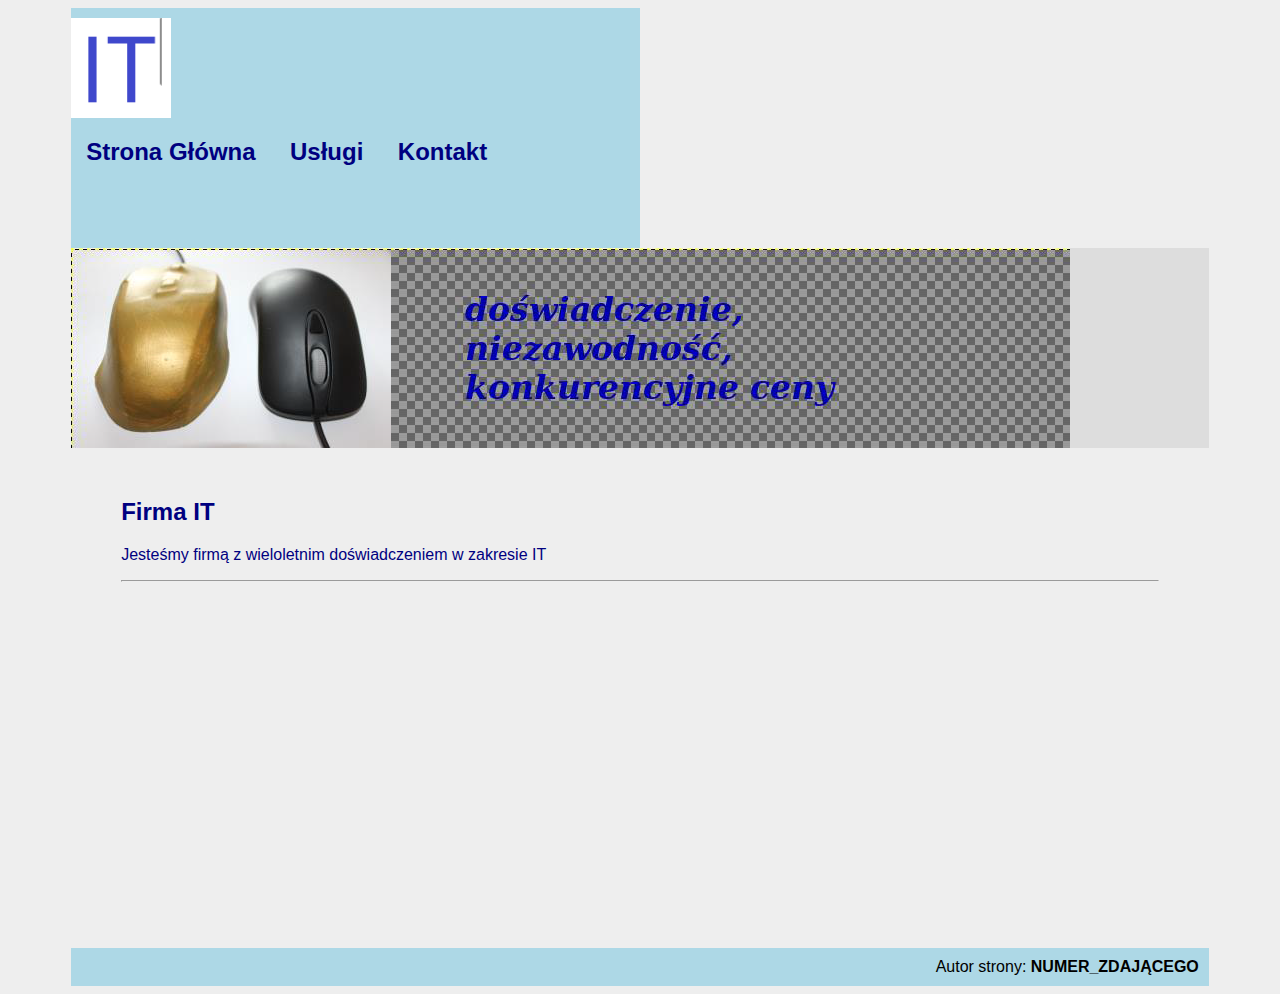
<file: index.html>
<!DOCTYPE html>
<html lang="pl">
<head>
    <meta charset="UTF-8">
    <meta name="viewport" content="width=device-width, initial-scale=1.0">
    <title>Firma IT</title>
    <link rel="stylesheet" href="style.css">
    <link rel="icon" href="logo.png">
</head>
<body>
    <div class="kontener">
<header>
<section class="logo">
<img src="logo.png" alt="firma it">
</section>

<section class="menu">
<a href="index.html">Strona Główna</a>
<a href=" uslugi.html">Usługi</a>
<a href=" kontakt.html">Kontakt</a>
</section>
</header>
<section class="baner">
<img src="baner.png" alt="baner">
</section>

<main class="blok-glowny">
<h2>Firma IT</h2>
<p>Jesteśmy firmą z wieloletnim doświadczeniem w zakresie IT</p>
<hr>
</main>

<section class="stopka">
    Autor strony: <strong>NUMER_ZDAJĄCEGO</strong>
</section>
    </div>
</body>
</html>
</file>
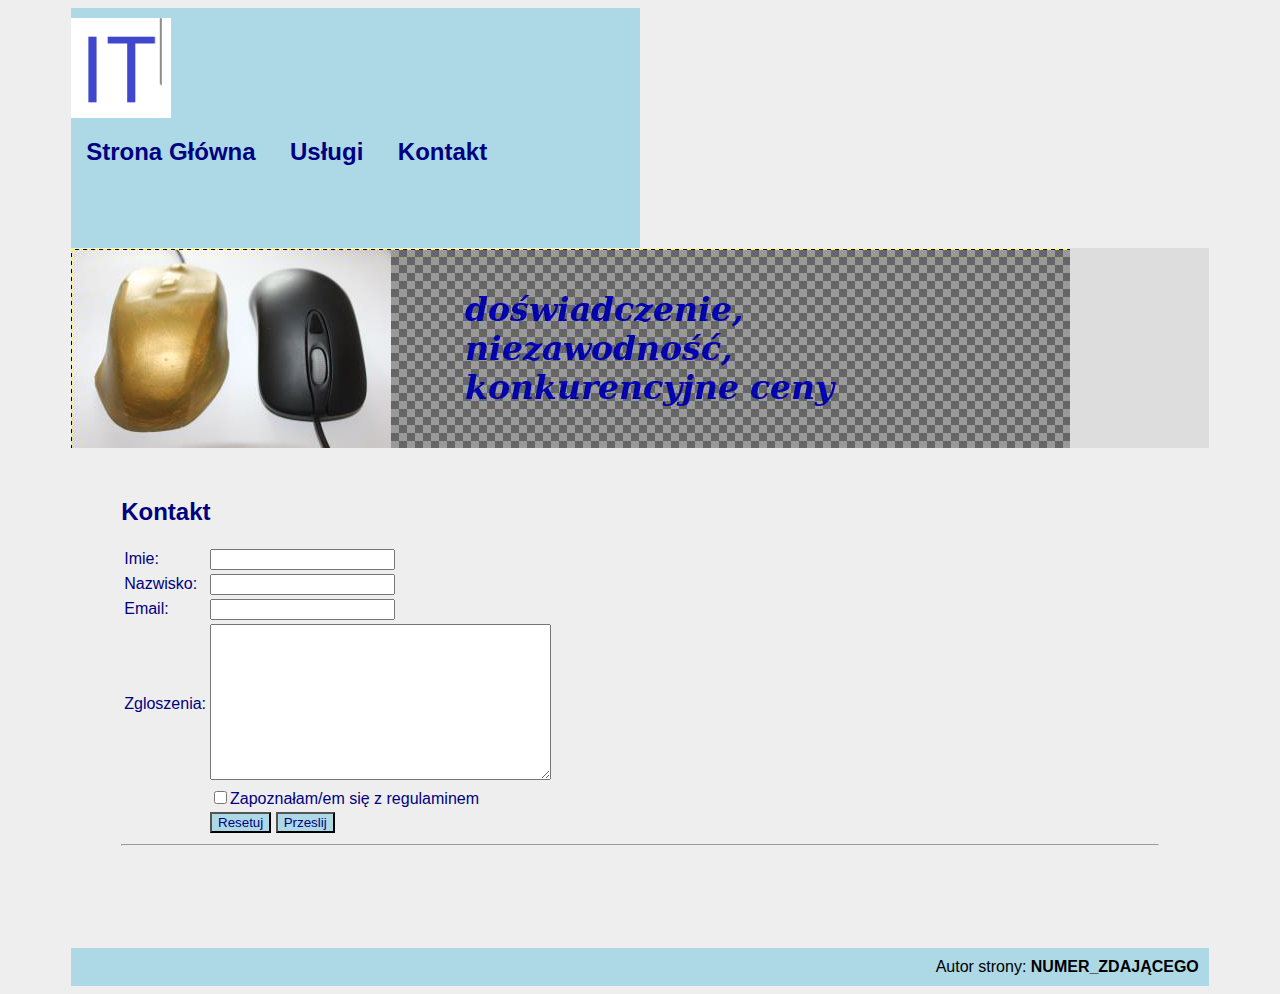
<file: kontakt.html>
<!DOCTYPE html>
<html lang="pl">
<head>
    <meta charset="UTF-8">
    <meta name="viewport" content="width=device-width, initial-scale=1.0">
    <title>Firma IT</title>
    <link rel="stylesheet" href="style.css">
    <link rel="icon" href="logo.png">
    <script src="skrypt.js" defer></script>
</head>
<body>
    <div class="kontener">
<header>
<section class="logo">
<img src="logo.png" alt="firma it">
</section>

<section class="menu">
<a href="index.html">Strona Główna</a>
<a href=" uslugi.html">Usługi</a>
<a href=" kontakt.html">Kontakt</a>
</section>
</header>
<section class="baner">
<img src="baner.png" alt="baner">
</section>

<main class="blok-glowny">
<h2>Kontakt</h2>
<table>
    <tr>
        <td> Imie:</td>
        <td><input type="text" id="imie"></td>
    </tr>

    <tr>
        <td> Nazwisko:</td>
        <td><input type="text" id="nazwisko"></td>
    </tr>

    <tr>
        <td> Email:</td>
        <td><input type="email" id="email"></td>
    </tr>

    <tr>
        <td> Zgloszenia:</td>
        <td><textarea id="zgloszenie" rows="10" cols="40"></textarea></td>
    </tr>


            <tr>
                <td></td>
                <td>
                    <input type="checkbox" id="regulamin">Zapoznałam/em się z regulaminem
                </td>
            </tr>

            <tr>
                <td></td>
                <td>
                <button type="reset">Resetuj</button>
                <button type="submit" id="przeslij">Przeslij</button>
            </td>
            </tr>
</table>

<hr>
<p id="komunikat"></p>
</main>

<section class="stopka">
    Autor strony: <strong>NUMER_ZDAJĄCEGO</strong>
</section>
    </div>
</body>
</html>
</file>
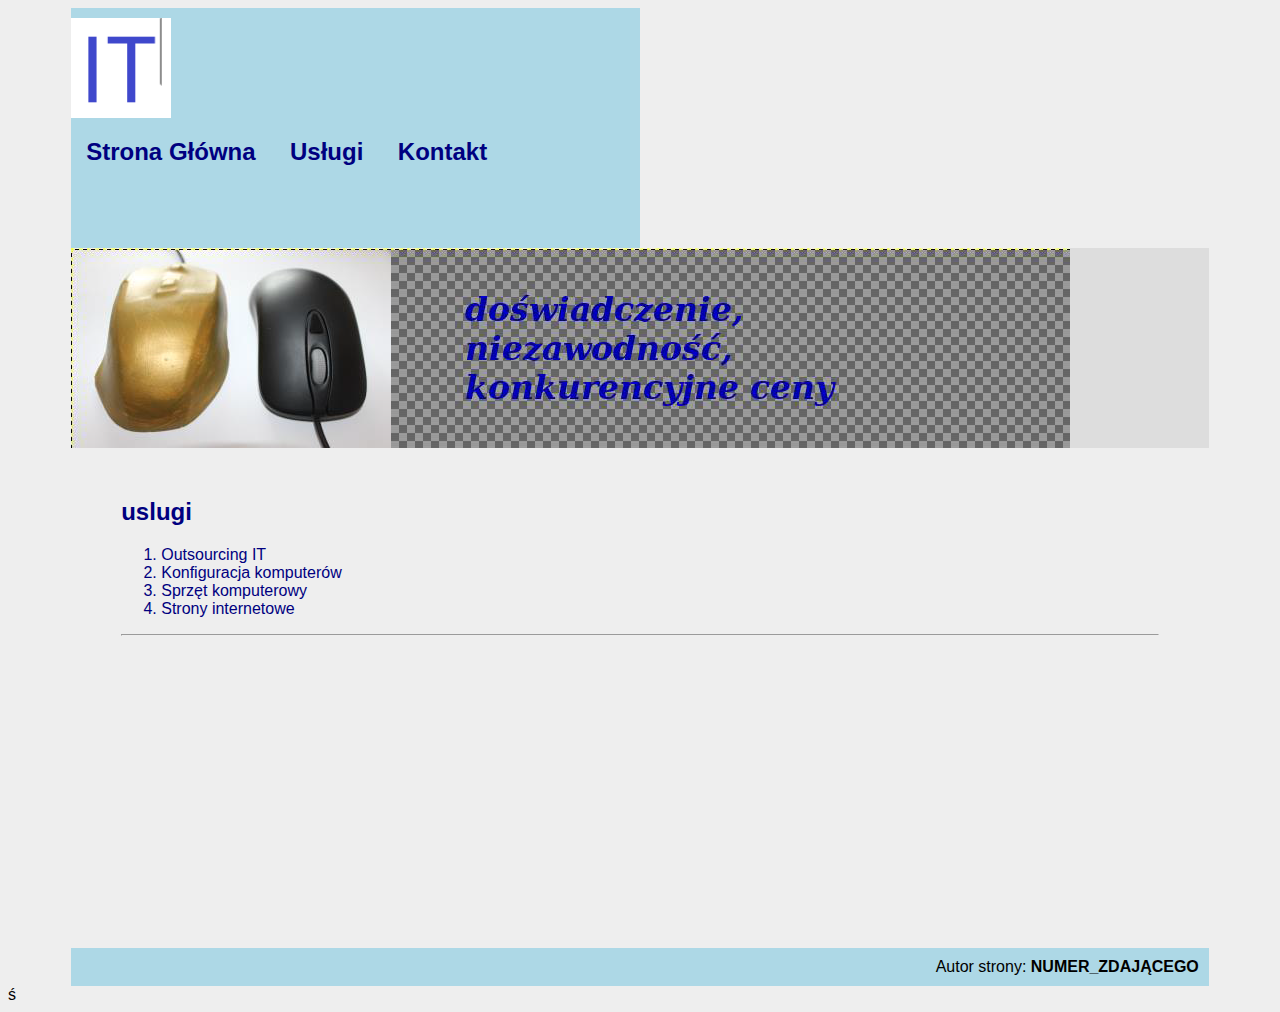
<file: uslugi.html>
<!DOCTYPE html>
<html lang="pl">
<head>
    <meta charset="UTF-8">
    <meta name="viewport" content="width=device-width, initial-scale=1.0">
    <title>Firma IT</title>
    <link rel="stylesheet" href="style.css">
    <link rel="icon" href="logo.png">
</head>
<body>
    <div class="kontener">
<header>
<section class="logo">
<img src="logo.png" alt="firma it">
</section>

<section class="menu">
<a href="index.html">Strona Główna</a>
<a href=" uslugi.html">Usługi</a>
<a href=" kontakt.html">Kontakt</a>
</section>
</header>
<section class="baner">
<img src="baner.png" alt="baner">
</section>

<main class="blok-glowny">
<h2>uslugi</h2>
<ol>
    <li>Outsourcing IT</li>
    <li>Konfiguracja komputerów</li>
    <li>Sprzęt komputerowy</li>
    <li>Strony internetowe</li>
</ol>
<hr>
</main>

<section class="stopka">
    Autor strony: <strong>NUMER_ZDAJĄCEGO</strong>
</section>
    </div>
</body>
</html>ś
</file>
<file: style.css>
body {
    background-color: #EEEEEE;
    font-family: Helvetica, sans-serif;
}

.kontener {
    width: 90%;
    margin: auto;
}
header img{
   width: 100px;
   height: 100px;
}

.logo, .menu {
    display:inline-block;
    width: 50%;
    height: 100px;
    background-color: LightBlue;
    padding: 10px 0;
}

.baner {
    background-color: #DDDDDD;
    height: 200px;
}

.blok-glowny {
    color: Navy;
    margin: 50px;
    height: 400px;
}

.stopka {
    text-align: right;
    background-color: LightBlue;
    padding: 10px;
}

.menu a {
    color: Navy;
    font-size: 150%;
    font-weight: bold;
    text-decoration: none;
    margin: 10px;
    padding: 5px;
}

.menu a:hover {
    border: 1px solid Navy;
}

button {
    background-color: LightBlue;
    color: Navy;
}
</file>
